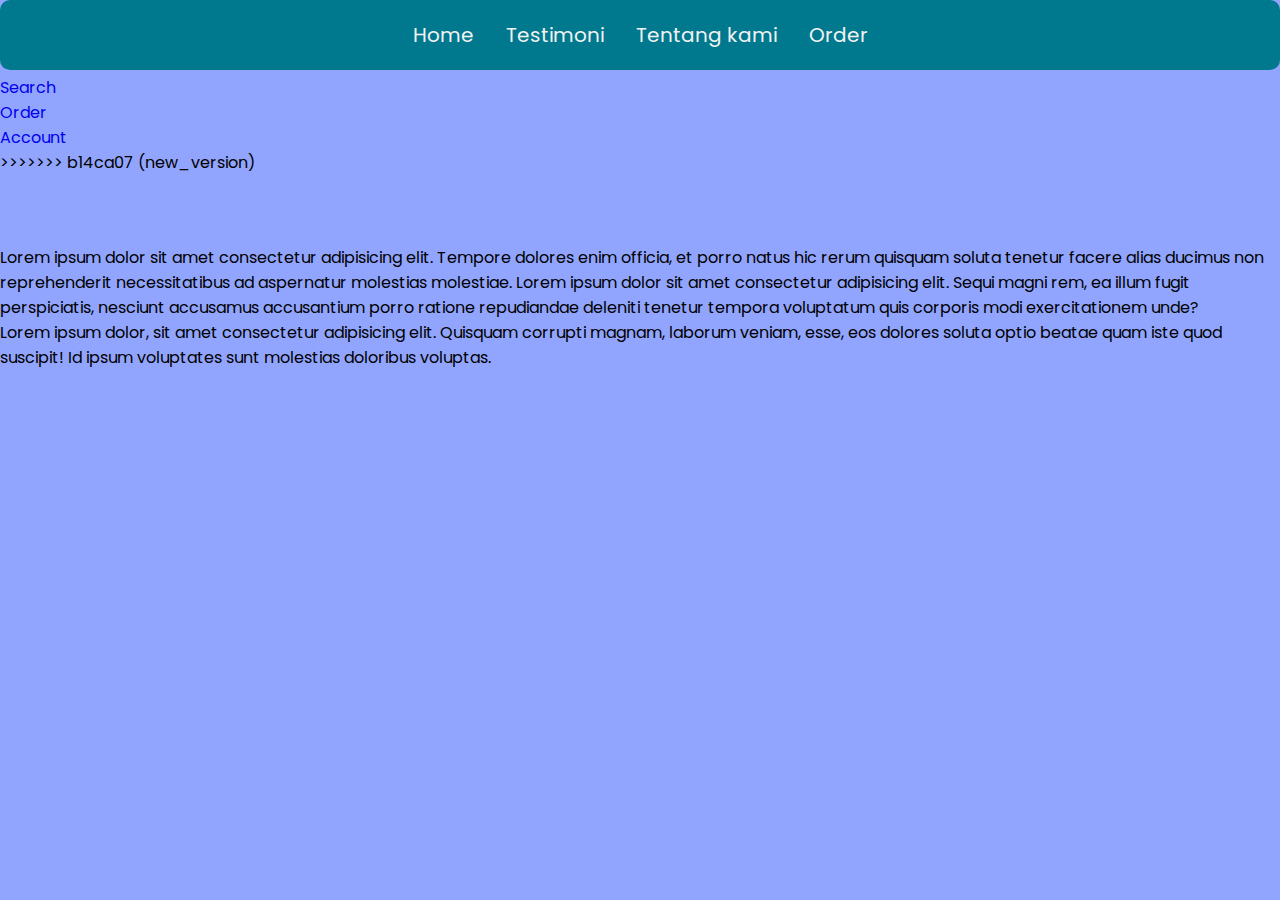
<file: index2.html>
<!DOCTYPE html>
<html lang="en">
<head>
    <meta charset="UTF-8">
    <meta http-equiv="X-UA-Compatible" content="IE=edge">
    <meta name="viewport" content="width=device-width, initial-scale=1.0">
    <link href="https://cdn.jsdelivr.net/npm/bootstrap@5.0.2/dist/css/bootstrap.min.css" rel="stylesheet" integrity="sha384-EVSTQN3/azprG1Anm3QDgpJLIm9Nao0Yz1ztcQTwFspd3yD65VohhpuuCOmLASjC" crossorigin="anonymous">
    <link rel="stylesheet" href="https://cdnjs.cloudflare.com/ajax/libs/font-awesome/4.7.0/css/font-awesome.min.css">
    <link rel="stylesheet" href="./css/style.css">
    <link rel="stylesheet" href="./css/spinner.css">
    <title>Dijoki</title>
</head>
<body onload="removeSpinner()">
  <div class="nav">
    <script src="./js/main.js"></script>
  </div>

  <div class="parent">
    <div class="spinner" id="spinner"></div>
  </div>
  <script>
    function removeSpinner() {
      document.getElementById("spinner").style.display = "none";
    }
  </script>

  <div class="Home" id="Home">
    Lorem ipsum dolor sit amet consectetur adipisicing elit. Tempore dolores enim officia, et porro natus hic rerum quisquam soluta tenetur facere alias ducimus non reprehenderit necessitatibus ad aspernatur molestias molestiae.
    Lorem ipsum dolor sit amet consectetur adipisicing elit. Sequi magni rem, ea illum fugit perspiciatis, nesciunt accusamus accusantium porro ratione repudiandae deleniti tenetur tempora voluptatum quis corporis modi exercitationem unde?
  </div>
  <div class="Testimoni" id="Testimoni">
    Lorem ipsum dolor, sit amet consectetur adipisicing elit. Quisquam corrupti magnam, laborum veniam, esse, eos dolores soluta optio beatae quam iste quod suscipit! Id ipsum voluptates sunt molestias doloribus voluptas.
  </div>



<body>
  
</body>
</html>
</file>
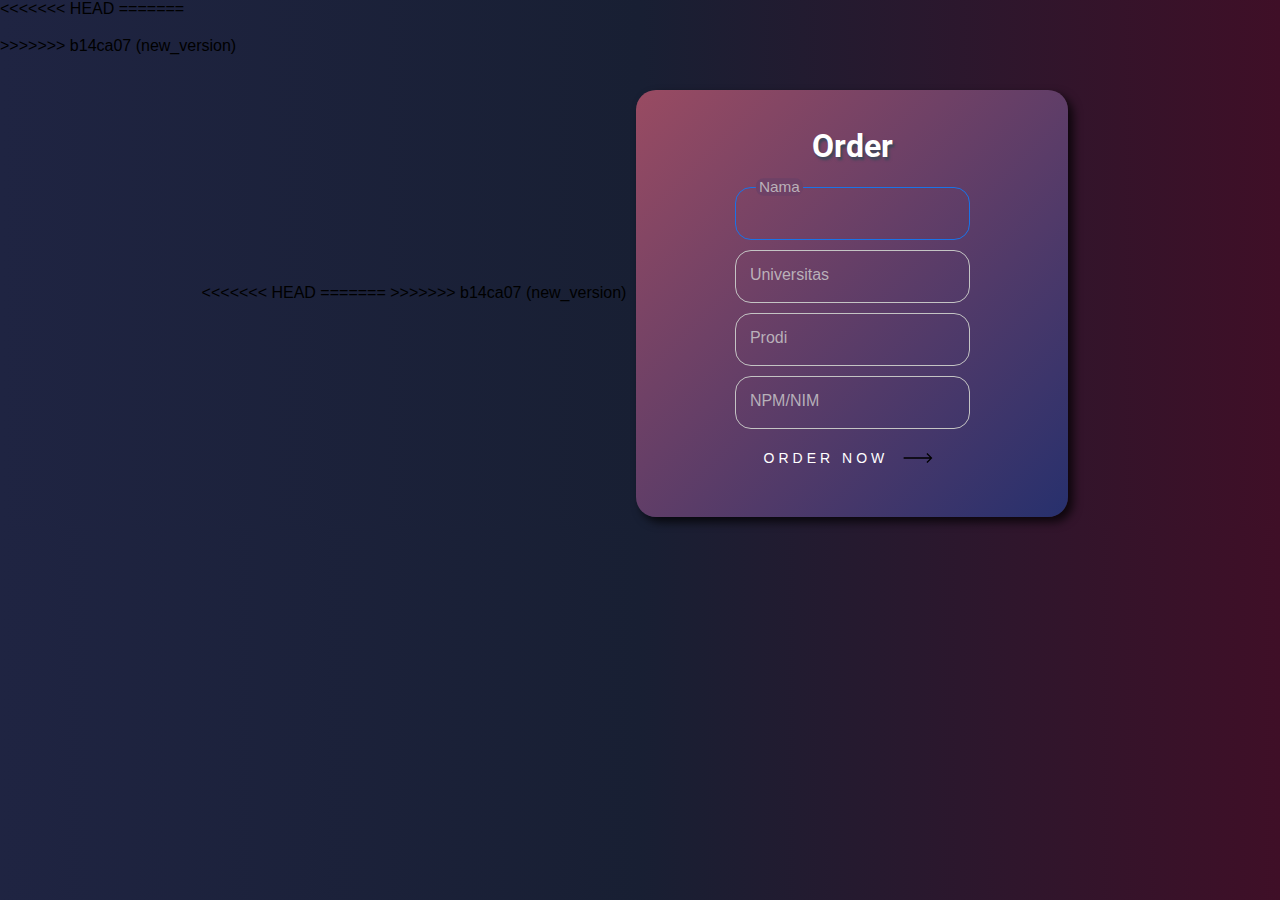
<file: order.html>
<!DOCTYPE html>
<html lang="en">
<head>
    <meta charset="UTF-8">
    <meta http-equiv="X-UA-Compatible" content="IE=edge">
    <meta name="viewport" content="width=device-width, initial-scale=1.0">
    <!-- <link href="https://cdn.jsdelivr.net/npm/bootstrap@5.0.2/dist/css/bootstrap.min.css" rel="stylesheet" integrity="sha384-EVSTQN3/azprG1Anm3QDgpJLIm9Nao0Yz1ztcQTwFspd3yD65VohhpuuCOmLASjC" crossorigin="anonymous"> -->
    <link rel="stylesheet" href="https://cdnjs.cloudflare.com/ajax/libs/font-awesome/4.7.0/css/font-awesome.min.css">
<<<<<<< HEAD
    <link rel="stylesheet" href="./css/style.css">
    <link rel="stylesheet" href="./css/order.css">
    <title>Order</title>
</head>
<body>
=======
    <link rel="stylesheet" href="https://cdnjs.cloudflare.com/ajax/libs/font-awesome/5.15.1/css/all.min.css" integrity="sha512-+4zCK9k+qNFUR5X+cKL9EIR+ZOhtIloNl9GIKS57V1MyNsYpYcUrUeQc9vNfzsWfV28IaLL3i96P9sdNyeRssA==" crossorigin="anonymous" />
    <link rel="stylesheet" href="./css/style.css">
    <link rel="stylesheet" href="./css/spinner.css">
    <link rel="stylesheet" href="./css/order_new.css">
    <title>Pesan Sekarang</title>
</head>
<body onload="removeSpinner()">
    <div class="parent">
      <div class="spinner" id="spinner"></div>
    </div>
    <script>
      function removeSpinner() {
        document.getElementById("spinner").style.display = "none";
      }
    </script>

    <i class="fas fa-sun" style="font-size: 36px;"></i>
    <script src="./js/mode.js"></script>
>>>>>>> b14ca07 (new_version)
    <div class="paragraph">
        <!-- <h2>Pesan sekarang</h2>
        <p>
            Lorem ipsum dolor sit amet consectetur adipisicing elit. 
            <br>
            sObcaecati corrupti officia odio fuga cum veritatis aspernatur
            <br>
            corporis cumque vel architecto, sapiente voluptatem explicabo asperiores
            <br>
            Lorem ipsum dolor sit amet consectetur adipisicing elit. Architecto consequuntur beatae ex dolor, magni rerum ullam veritatis odio modi harum. Harum enim consectetur, distinctio sed nihil dolore. Nihil, inventore ipsa?
        </p>
    </div> -->
    <div class="parent">
<<<<<<< HEAD
        <!-- <nav class="topnav" id="topnav">
            <a href="./#Home">Home</a>
            <a href="./#Testimoni">Testimoni</a>
            <a href="./about-us.html">Tentang kami</a>
            <a href="./order.html">Order</a>
            <a href="javascript:void(0);" class="icon" onclick="myFunction()">
              <i class="fa fa-bars"></i>
            </a>
          </nav>
          SCRIPT
        <script>
            function myFunction() {
            var x = document.getElementById("topnav");
            if (x.className === "topnav") {
                x.className += " responsive";
            } else {
                x.className = "topnav";}
            }
        </script>-->
=======
>>>>>>> b14ca07 (new_version)
        <div class="box" id="box">
            <h1>Order</h1>
            <div class="container">
                <form action="/submit.js" method="post" id="children">
                    <div class="input-group">
                        <input required="" type="text" name="Nama" autofocus autocomplete="off" class="input">
                        <label class="user-label">Nama</label>
                    </div>
                    <div class="input-group">
                        <input required="" type="text" name="Univ" autofocus autocomplete="off" class="input">
                            <label class="user-label">Universitas</label>
                    </div>
                    <div class="input-group">
                        <input required="" type="text" name="Prodi" autofocus autocomplete="off" class="input">
                        <label class="user-label">Prodi</label>
                    </div>
                    <div class="input-group">
                        <input required="" type="text" name="NPM" autofocus autocomplete="off" class="input">
                        <label class="user-label">NPM/NIM</label>
                    </div>
                    </div>
                    <div class="box-btn">
                        <button class="cta">
                            <span class="hover-underline-animation"> Order now </span>
                            <svg viewBox="0 0 46 16" height="10" width="30" xmlns="http://www.w3.org/2000/svg" id="arrow-horizontal">
                                <path transform="translate(30)" d="M8,0,6.545,1.455l5.506,5.506H-30V9.039H12.052L6.545,14.545,8,16l8-8Z" data-name="Path 10" id="Path_10"></path>
                            </svg>
                        </button>
                    </div>
                </form>
            </div>
        </div>

    </div>
</body>
</html>
</file>
<file: css/style.css>
body{
    margin: 0;
    font-family: Arial, Helvetica, sans-serif;
}

.topnav{
    overflow: hidden;
    background-color: rgb(0, 121, 143);
    position: fixed;
    top: 0;
    z-index: 999;
    width: 100%;
    margin-bottom: 100px;
}
.topnav a{
    float: left;
    display: block;
    color: #f2f2f2;
    text-align: center;
    padding: 14px 16px;
    text-decoration: none;
    font-size: 20px;
    
}
.topnav a:hover{
    background-color: rgb(221, 221, 221);
    color: black;
}
.topnav a:active{
    background-color: #04aa6d;
    color: white;
}
.topnav .icon{
    display: none;
}
@media screen and (max-width:600px){
    .topnav a:not(:first-child ){display: none;}
    .topnav a.icon{
        float: right;
        display: block;
        
    }
}
@media screen and (max-width: 600px) {
    .topnav.responsive {position: relative;}
    .topnav.responsive .icon {
        position: absolute;
        right: 0;
        top: 0;
        position: fixed;
        z-index: 999;
        width: 100%;
    }
    .topnav.responsive a {
        float: none;
        display: block;
        text-align: left;
        
        
    }
}

.Home{
    margin: 0;
    padding-top: 70px;
}
</file>
<file: css/spinner.css>
.parent {
    display: flex;
    align-items: center;
    justify-content: center;
  }
  
.spinner {
    --size: 30px;
    --first-block-clr: #005bba;
    --second-block-clr: #00c000;
    --clr: #111;
    /* width: 100px;
    height: 100px; */
    position: relative;
    margin: auto;
    position: fixed;
    top: 0;
    left: 0;
    right: 0;
    bottom: 0;
    width: 100vw;
    height: 100vh;
    z-index: 9999;
    background-color: rgb(0, 0, 0);
   }
   
   .spinner::after,.spinner::before {
    box-sizing: border-box;
    position: absolute;
    content: "";
    width: var(--size);
    height: var(--size);
    top: 50%;
    animation: up 2.4s cubic-bezier(0, 0, 0.24, 1.21) infinite;
    left: 50%;
    background: var(--first-block-clr);
   }
   
   .spinner::after {
    background: var(--second-block-clr);
    top: calc(50% - var(--size));
    left: calc(50% - var(--size));
    animation: down 2.4s cubic-bezier(0, 0, 0.24, 1.21) infinite;
   }
   
   @keyframes down {
    0%, 100% {
     transform: none;
    }
   
    25% {
     transform: translateX(100%);
    }
   
    50% {
     transform: translateX(100%) translateY(100%);
    }
   
    75% {
     transform: translateY(100%);
    }
   }
   
   @keyframes up {
    0%, 100% {
     transform: none;
    }
   
    25% {
     transform: translateX(-100%);
    }
   
    50% {
     transform: translateX(-100%) translateY(-100%);
    }
   
    75% {
     transform: translateY(-100%);
    }
   }
</file>
<file: css/order.css>
@import url('https://fonts.googleapis.com/css2?family=Lato&display=swap');
<<<<<<< HEAD

body{
    background: linear-gradient(to right, #9fdcff, #baccff,#ffcfde);
=======
@import url('https://fonts.googleapis.com/css2?family=Roboto:wght@500&display=swap');
.light-mode {
    background: linear-gradient(to right, #6ab1da, #8297d1,#d19dae);
    color: black;
}
  
.dark-mode {
    background: linear-gradient(to right, #1e223d, #181f33,#251218);
    color: white;
}
body{
    /* background: linear-gradient(to right, #9fdcff, #baccff,#ffcfde); */
    background: linear-gradient(to right, #6ab1da, #8297d1,#d19dae);
>>>>>>> b14ca07 (new_version)
    background-repeat: initial ;
}
.parent{
    display: flex;
    align-items: center;
    justify-content: center;
    /* margin-top: 30px; */
}
<<<<<<< HEAD
/*.paragraph{
    width: 40rem;
    float: left;
} */
/* .paragraph h2{
    text-decoration: none;
} */
.box{
    background: linear-gradient(to bottom right, #ffaec8, #9fdcff);
=======
/* .paragraph{
    width: 40rem;
    float: left;
}
.paragraph h2{
    text-decoration: none;
} */
.light-mode .box{
    /* background: linear-gradient(to bottom right, #ffaec8, #9fdcff); */
    background: linear-gradient(to bottom right, #f592b2, #6091eb);
    /* padding:0 30px; */
    display: flex;
    flex-direction: column;
    align-items: center;
    padding: 1rem;
    padding-bottom: 50px;
    width: 400px;
    margin: 10px;
    margin-top: 30px;
    margin-bottom: 10px;
    border-radius: 20px;
    box-shadow: 5px 5px 10px 0px rgba(0,0,0,0.75);
}
.dark-mode .box{
    /* background: linear-gradient(to bottom right, #ffaec8, #9fdcff); */
    background: linear-gradient(to bottom right, #994b62, #27306d);
>>>>>>> b14ca07 (new_version)
    /* padding:0 30px; */
    display: flex;
    flex-direction: column;
    align-items: center;
    padding: 1rem;
    padding-bottom: 50px;
    width: 400px;
    margin: 10px;
    margin-top: 30px;
    margin-bottom: 10px;
    border-radius: 20px;
    box-shadow: 5px 5px 10px 0px rgba(0,0,0,0.75);
}

h1{
<<<<<<< HEAD
    color:#9be5fc;
    text-align: center;
    font-family:Verdana, Geneva, Tahoma, sans-serif;
=======
    /* color:#9be5fc; */
    color: white;
    text-align: center;
    font-family: 'Roboto', sans-serif;
>>>>>>> b14ca07 (new_version)
    text-shadow: 2px 3px 2.5px rgb(83, 97, 122);
    cursor: pointer;
}
h1:hover{
    transform: translateX(0);
}
h1:active{
    transform: scale(0.9);
}
@media screen and (max-width: 600px) {
    /* .paragraph{
        width: 20rem;
    }    */
    .box {
      padding: 0.5rem;
      padding-bottom: 2rem;
    }
    .box h1{
        font-size: 1.5rem;
    }
}
.container{
    display: flex;
    align-items: center;
    justify-content: center;    
}
/* #children{
    background-color: #068ca3;
    width: 450px;
    border-radius: 20px;
} */
.input-group {
    position: relative;
    margin-bottom: 10px;
    
}
<<<<<<< HEAD
   
=======
>>>>>>> b14ca07 (new_version)
.input {
    border: solid 1.5px #4d4d4d;
    border-radius: 1rem;
    background: none;
    padding: 1rem;
<<<<<<< HEAD
    /* width: 17rem; */
=======
    max-width : 14rem;
    font-family: 'Lato', sans-serif;
    font-size: 1rem;
    color: #1a395e;
    transition: border 150ms cubic-bezier(0.4,0,0.2,1);
}   
.light-mode .input {
    border: solid 1.5px #4d4d4d;
    border-radius: 1rem;
    background: none;
    padding: 1rem;
    max-width : 14rem;
>>>>>>> b14ca07 (new_version)
    font-family: 'Lato', sans-serif;
    font-size: 1rem;
    color: #1a395e;
    transition: border 150ms cubic-bezier(0.4,0,0.2,1);
}
<<<<<<< HEAD
   
.user-label {
    position: absolute;
    left: 15px;
    color: #444444b7;
=======
.dark-mode .input {
    border: solid 1.5px #b9b9b9;
    border-radius: 1rem;
    background: none;
    padding: 1rem;
    max-width : 14rem;
    font-family: 'Lato', sans-serif;
    font-size: 1rem;
    color: #c4d6eb;
    transition: border 150ms cubic-bezier(0.4,0,0.2,1);
}
.user-label {
    position: absolute;
    left: 15px;
    color: #444444c7;
    pointer-events: none;
    transform: translateY(1rem);
    transition: 150ms cubic-bezier(0.4,0,0.2,1);
}
.light-mode .user-label {
    position: absolute;
    left: 15px;
    color: #444444c7;
    pointer-events: none;
    transform: translateY(1rem);
    transition: 150ms cubic-bezier(0.4,0,0.2,1);
}
.dark-mode .user-label{
    position: absolute;
    left: 15px;
    color: #bdbdbdc7;
>>>>>>> b14ca07 (new_version)
    pointer-events: none;
    transform: translateY(1rem);
    transition: 150ms cubic-bezier(0.4,0,0.2,1);
}
<<<<<<< HEAD

=======
>>>>>>> b14ca07 (new_version)
@media screen and (max-width: 600px){
    .input{
        width: 10rem;
    }
}
.input:focus, input:valid {
    outline: none;
    border: 1.5px solid #1a73e8;
}
<<<<<<< HEAD
   
.input:focus ~ label, input:valid ~ label {
    transform: translateY(-50%) scale(0.8);
    background: #d5c2e0;
=======

.input:focus ~ label, input:valid ~ label {
    transform: translateY(-50%) scale(0.8);
    background: #bb8ec0;
>>>>>>> b14ca07 (new_version)
    padding: 0 .2em;
    color: #1f1f1f;
    border-radius: 10px;
    font-family:Verdana, Geneva, Tahoma, sans-serif;
    font-size: 1.2rem
}

<<<<<<< HEAD
=======
/* .light-mode .input:focus ~ label, input:valid ~ label {
    transform: translateY(-50%) scale(0.8);
    background: #bb8ec0;
    padding: 0 .2em;
    color: #1f1f1f;
    border-radius: 10px;
    font-family:Verdana, Geneva, Tahoma, sans-serif;
    font-size: 1.2rem
}
.dark-mode .input:focus ~ label, input:valid ~ label {
    transform: translateY(-50%) scale(0.8);
    background: #6e4166;
    padding: 0 .2em;
    color: #c9c1c1;
    border-radius: 10px;
    font-family:Verdana, Geneva, Tahoma, sans-serif;
    font-size: 1.2rem
} */

>>>>>>> b14ca07 (new_version)
   /* btn */
.box-btn{
    display: flex;
    align-items: center;
    justify-content: center;
}
.cta {
    border: none;
    background: none;
    margin-top: 10px;
    cursor: pointer;
}
  
.cta span {
    padding-bottom: 7px;
    letter-spacing: 4px;
    font-size: 14px;
    padding-right: 15px;
    text-transform: uppercase;
}
  
.cta svg {
    transform: translateX(-8px);
    transition: all 0.3s ease;
}
  
.cta:hover svg {
    transform: translateX(0);
}
  
.cta:active svg {
    transform: scale(0.9);
}
  
.hover-underline-animation {
    position: relative;
    color: black;
    font-family:Verdana, Geneva, Tahoma, sans-serif;
    padding-bottom: 20px;
}
  
.hover-underline-animation:after {
    content: "";
    position: absolute;
    width: 100%;
    transform: scaleX(0);
    height: 2px;
    bottom: 0;
    left: 0;
    background-color: #000000;
    transform-origin: bottom right;
    transition: transform 0.25s ease-out;
}
  
.cta:hover .hover-underline-animation:after {
    transform: scaleX(1);
    transform-origin: bottom left;
}

/* @media screen and (max-width:600px){
    .topnav a:not(:first-child ){display: none;}
    .topnav a.icon{
        float: right;
        display: block;
        
    }
}
@media screen and (max-width: 600px) {
    .topnav.responsive {position: relative;}
    .topnav.responsive .icon {
        position: absolute;
        right: 0;
        top: 0;
        position: fixed;
        z-index: 999;
        width: 100%;
    }
    .topnav.responsive a {
        float: none;
        display: block;
        text-align: left;
        
        
    }
} */
</file>
<file: css/order_new.css>
/* Root */
@import url('https://fonts.googleapis.com/css2?family=Lato&display=swap');
@import url('https://fonts.googleapis.com/css2?family=Roboto:wght@500&display=swap');
:root{
    --body-color: linear-gradient(to right, #6ab1da, #8297d1,#d19dae);
    --box-color: linear-gradient(to bottom right, #f592b2, #6091eb);
    --text-input-color: #1a395e;
    --primary-color: #f7f7f7;
    --input-border: #4d4d4d;
    --label-color: #444444c7;
    --label-background: #bb8ec0;

    /* Transitions */

    --tran-02: all 0.2 ease;
    --tran-03: all 0.3 ease;
    --tran-04: all 0.4 ease;
    --tran-05: all 0.5 ease;
}

body{
    background: var(--body-color);
    background-repeat: initial;
    
}
body.light-mode{
    --body-color: linear-gradient(to right, #6ab1da, #8297d1,#d19dae);
    --box-color: linear-gradient(to bottom right, #f592b2, #6091eb);
    --text-input-color: #263a52;
    --primary-color: #f7f7f7;
    --input-border: #4d4d4d;
    --label-color: #444444c7;
    --label-background: #bb8ec0;
    --btn-color: #000000;

    /* Transitions */

    --tran-02: all 0.2 ease;
    --tran-03: all 0.3 ease;
    --tran-04: all 0.4 ease;
    --tran-05: all 0.5 ease;
}
body.dark-mode{
    --body-color: linear-gradient(to right, #1f2442, #181f33,#3f0f27);
    --box-color: linear-gradient(to bottom right, #994b62, #27306d);
    --text-input-color: #9cacc0;
    --primary-color: #ffffff;
    --input-border: #c4c4c4;
    --label-color: #d1d1d1c7;
    --label-background: #6e4166;
    --btn-color: #ffffff;
}
.parent{
    display: flex;
    align-items: center;
    justify-content: center;
}
.box{
    background: var(--box-color);
    display: flex;
    flex-direction: column;
    align-items: center;
    padding: 1rem;
    padding-bottom: 50px;
    width: 25rem;
    margin: 10px;
    margin-top: 30px;
    margin-bottom: 10px;
    border-radius: 20px;
    box-shadow: 5px 5px 10px 0px rgba(0,0,0,0.75);
    transition: var(--tran-05);
}
h1{
    color: var(--primary-color);
    text-align: center;
    font-family: 'Roboto', sans-serif;
    text-shadow: 2px 3px 2.5px rgb(60, 71, 88);
    cursor: pointer;
}
h1:hover{
    transform: translateX(0);
}
h1:active{
    transform: scale(0.9);
}
.container{
    display: flex;
    align-items: center;
    justify-content: center;
}
.input-group{
    position: relative;
    margin-bottom: 10px;
}
.input{
    border: solid 1.5px var(--input-border);
    border-radius: 1rem;
    background: none;
    padding: 1rem;
    max-width : 14rem;
    font-family: 'Lato', sans-serif;
    font-size: 1rem;
    color: var(--text-input-color);
    transition: border 150ms cubic-bezier(0.4,0,0.2,1);
}
.user-label{
    position: absolute;
    left: 15px;
    color: var(--label-color);
    pointer-events: none;
    transform: translateY(1rem);
    transition: 150ms cubic-bezier(0.4,0,0.2,1); 
}
.input:focus, input:valid {
    outline: none;
    border: 1.5px solid #1a73e8;
}
.input:focus ~ label, input:valid ~ label {
    transform: translateY(-50%) scale(0.8);
    background: var(--label-background);
    padding: 0 .2em;
    color: var(--label-color);
    border-radius: 10px;
    font-family:Verdana, Geneva, Tahoma, sans-serif;
    font-size: 1.2rem
}
.box-btn{
    display: flex;
    align-items: center;
    justify-content: center;
}
.cta {
    border: none;
    background: none;
    margin-top: 10px;
    cursor: pointer;
}
  
.cta span {
    padding-bottom: 7px;
    letter-spacing: 4px;
    font-size: 14px;
    padding-right: 15px;
    text-transform: uppercase;
}
  
.cta svg {
    transform: translateX(-8px);
    transition: all 0.3s ease;
    color: var(--btn-color);
}
  
.cta:hover svg {
    transform: translateX(0);
}
  
.cta:active svg {
    transform: scale(0.9);
}
  
.hover-underline-animation {
    position: relative;
    color: var(--btn-color);
    font-family:Verdana, Geneva, Tahoma, sans-serif;
    padding-bottom: 20px;
}
  
.hover-underline-animation:after {
    content: "";
    position: absolute;
    width: 100%;
    transform: scaleX(0);
    height: 2px;
    bottom: 0;
    left: 0;
    background-color: var(--btn-color);
    transform-origin: bottom right;
    transition: transform 0.25s ease-out;
}
  
.cta:hover .hover-underline-animation:after {
    transform: scaleX(1);
    transform-origin: bottom left;
}
@media only screen and (max-width: 767px){
    .box{
        padding: 0.5rem;
        padding-bottom: 2rem;
    }
    .box h1{
        font-size: 1.5rem;
    }
    .input{
        width: 10rem;
    }
}
@media only screen and (max-width: 768px){
    .box{
        padding: 0.5rem;
        padding-bottom: 2rem;
    }
    .box h1{
        font-size: 1.5rem;
    }
    .input{
        width: 10rem;
    }
}
</file>
